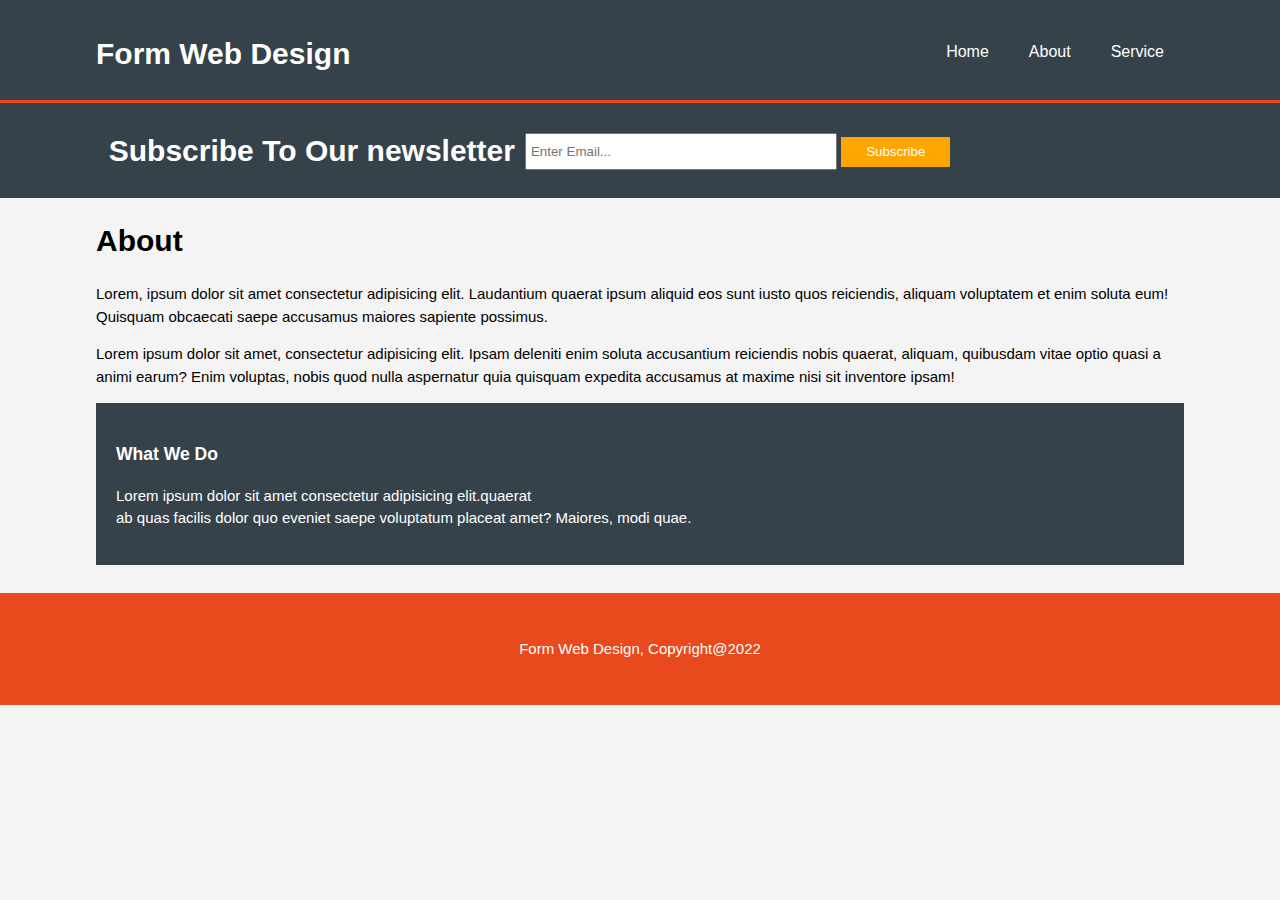
<file: About.html>
<!DOCTYPE html>
<html>
<head>
<meta charset="UTF-8">
<meta name="description" content="Affordable and professional webs design">
<meta name ="keywords" content="web design, affordable web design, professional">
<meta name="viewport" content="width=device-width,initial-scale=1.0">
<title>Form Web Design</title>
</head>
<body>
    <link rel="stylesheet"  href="style.css">

<header>
    <div class="container">
   <div class = "navbar" >
    <div id="branding">
    <h1><span class ="highlight">Form</span> Web Design</h1>
    </div>
    <nav>
           <ul id="MenuItems"> 
            <li><a href="index.html">Home</a></li>
            <li class="current"><a href="About.html">About</a></li>
            <li><a href="Service.html">Service</a></li>
        </ul>
    </nav>
    <img src="img/menu.png" class="menu-icon" 
    onclick="menutoggle()"> 
    </div>
    </div>
</header>


<section id="newsletter">
    <div class ="container">
      <h1>Subscribe To Our newsletter</h1>  
      <form>
          <input type="email" placeholder="Enter Email..."/>
          <button type="submit" class="button_1">Subscribe</button>   
      </form>
      </div>
      </section>
      <section id ="main">
          <div class="container">
        <article id ="main-col">
        <h1 class="page-title">About</h1> 
        <p>
            Lorem, ipsum dolor sit amet consectetur adipisicing elit. Laudantium quaerat ipsum aliquid eos sunt iusto quos reiciendis, aliquam voluptatem et enim soluta eum! Quisquam obcaecati saepe accusamus maiores sapiente possimus.</p>
        <p>
            Lorem ipsum dolor sit amet, consectetur adipisicing elit. Ipsam deleniti enim soluta accusantium reiciendis nobis quaerat, aliquam, quibusdam vitae optio quasi a animi earum? Enim voluptas, nobis quod nulla aspernatur quia quisquam expedita accusamus at maxime nisi sit inventore ipsam!
        </p>
        </article>
        <aside id ="slidebar">
            <div  class="dark">
         <h3>What We Do</h3>
         <p>Lorem ipsum dolor sit amet consectetur adipisicing elit.quaerat <br> ab quas facilis dolor quo eveniet saepe voluptatum placeat amet? Maiores, modi quae.</p>
          </div>
          </aside>

          </div>
      </section>

 <footer>
    <p>Form Web Design, Copyright@2022 </p> 
 </footer>

 <!----- js for toggle menu---->
 <script>
    var MenuItems = document.getElementById("MenuItems");

    MenuItems.style.maxHeight ="0px";

    function menutoggle(){
        if(MenuItems.style.maxHeight =="0px")
        {
            MenuItems.style.maxHeight ="200px";
        }
        else
        {
            MenuItems.style.maxHeight="0px"
        }
    }
</script>
</body>
</html>
</file>
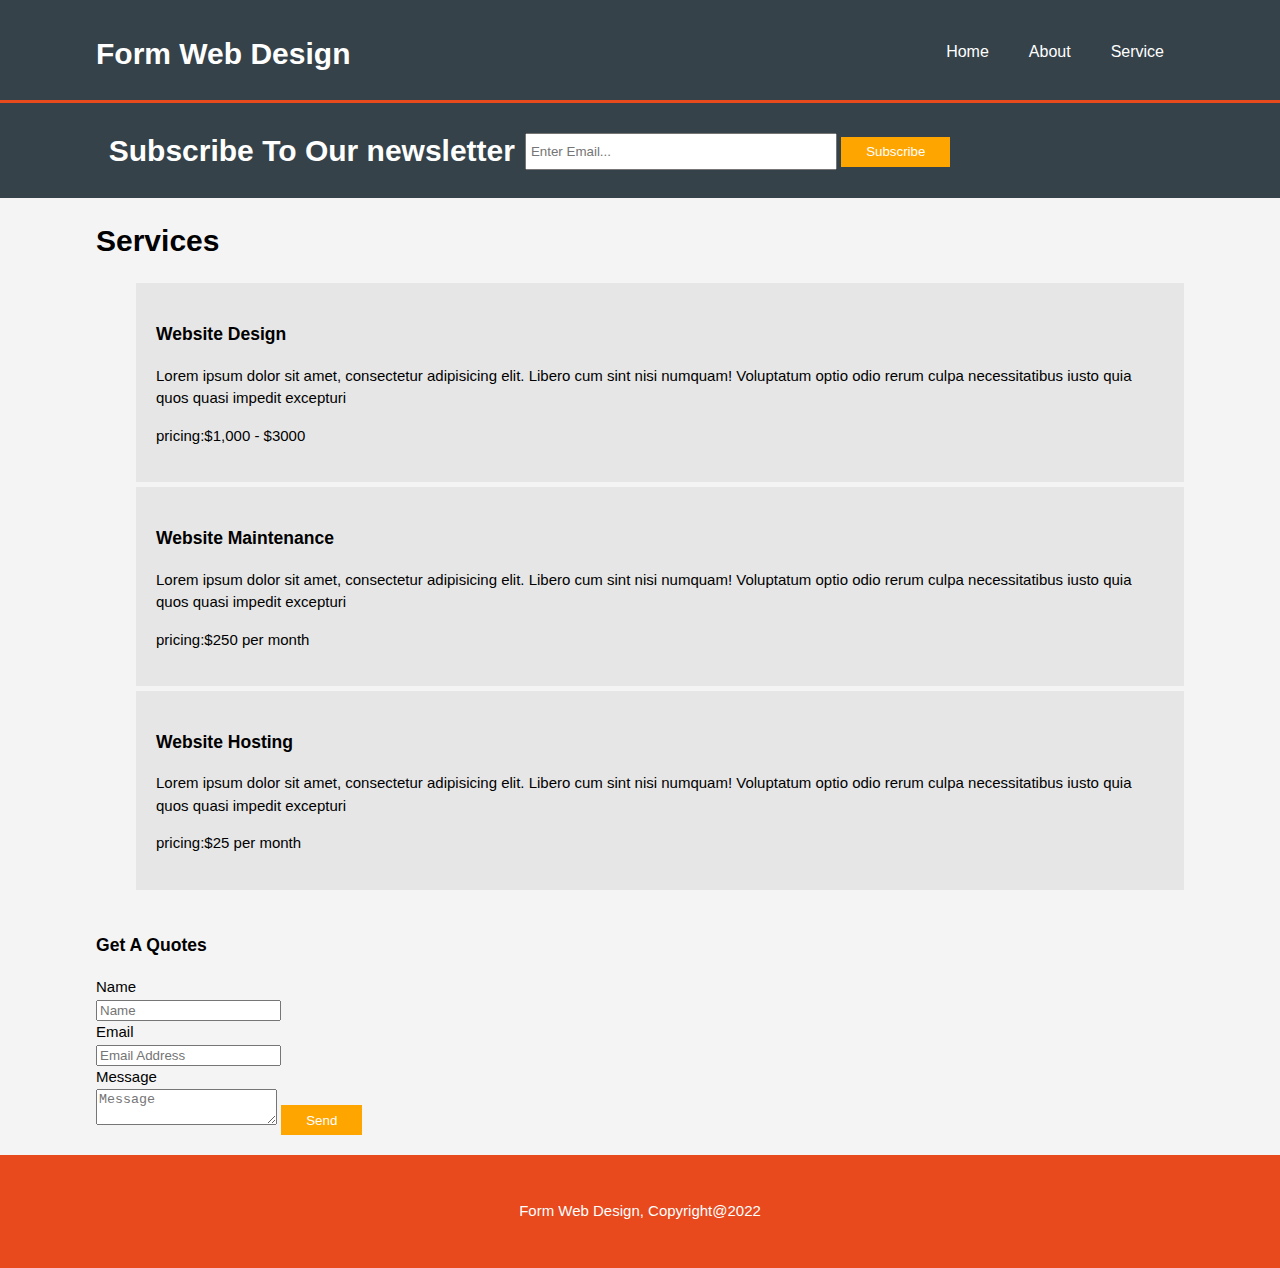
<file: Service.html>
<!DOCTYPE html>
<html>
<head>
<meta charset="UTF-8">
<meta name="description" content="Affordable and professional webs design">
<meta name ="keywords" content="web design, affordable web design, professional">
<meta name="viewport" content="width=device-width,initial-scale=1.0">
<title>Form Web Design</title>
</head>
<body>
    <link rel="stylesheet"  href="style.css">

<header>
    <div class="container">
   <div class = "navbar" >   
    <div id="branding">
    <h1><span class ="highlight">Form</span> Web Design</h1>
    </div>
    <nav>
        <ul id="MenuItems">
            <li><a href="index.html">Home</a></li>
            <li ><a href="About.html">About</a></li>
            <li class="current"><a href="Service.html">Service</a></li>
        </ul>
    </nav>
    <img src="img/menu.png" class="menu-icon" 
    onclick="menutoggle()"> 
    </div>
    </div>
</header>


<section id="newsletter">
    <div class ="container">
      <h1>Subscribe To Our newsletter</h1>  
      <form>
          <input type="email" placeholder="Enter Email..."/>
          <button type="submit" class="button_1">Subscribe</button>   
      </form>
      </div>
      </section>

      <section id ="main">
          <div class="container">
        <article id ="main-col">
        <h1 class="page-title">Services</h1> 
            <ul id ="services">
            <li>
                <h3>Website Design</h3>
                <p>Lorem ipsum dolor sit amet, consectetur adipisicing elit. Libero cum sint nisi numquam! Voluptatum optio odio rerum culpa necessitatibus iusto quia quos quasi impedit excepturi</p>
                <p> pricing:$1,000 - $3000</p>
                
            </li>
            <li>
                <h3>Website Maintenance</h3>
                <p>Lorem ipsum dolor sit amet, consectetur adipisicing elit. Libero cum sint nisi numquam! Voluptatum optio odio rerum culpa necessitatibus iusto quia quos quasi impedit excepturi</p>
                <p> pricing:$250 per month</p>
                
            </li>
            <li>
                <h3>Website Hosting</h3>
                <p>Lorem ipsum dolor sit amet, consectetur adipisicing elit. Libero cum sint nisi numquam! Voluptatum optio odio rerum culpa necessitatibus iusto quia quos quasi impedit excepturi</p>
                <p> pricing:$25 per month</p>
                
            </li>
        </ul>
        </article>
        <aside id ="sidebar">
         <!-- <div class="dark">  -->
           <h3>Get  A Quotes</h3>
            <form class ="Quotes">
            <div>
            <label>Name</label><br>
            <input type="text" placeholder="Name">   
            </div>
            <label>Email</label><br>
            <input type="email" placeholder="Email Address"><br> 
            <label>Message</label><br>
            <textarea placeholder="Message"></textarea>
            <button class ="button_1" type="Submit">Send</button>
           </div>    
         </div>
   
        

        </form>
          </div>
          </aside>
        </div>
      </section>

   <footer>
    <p>Form Web Design, Copyright@2022</p> 
    </footer>

    <!----- js for toggle menu---->
    <script>
        var MenuItems = document.getElementById("MenuItems");
    
        MenuItems.style.maxHeight ="0px";
    
        function menutoggle(){
            if(MenuItems.style.maxHeight =="0px")
            {
                MenuItems.style.maxHeight ="200px";
            }
            else
            {
                MenuItems.style.maxHeight="0px"
            }
        }
    </script>

</body>
</html>
</file>
<file: style.css>
*{
         transition: all .3s ease-in-out;
        }  


    body{
    font: 15px/1.5 Arial, Helvetica, sans-serif;
    padding: 0;
    margin:0;
    background-color: #f4f4f4;
    }

   /*---- container----*/
    .container{
    width:85%;
    margin:auto;
    overflow: hidden;
    }
  /*---- navbar ----*/
  .navbar{
    display: flex;
    align-items: center;
    padding:-10px; 
}
  /*---- nav ----*/
  nav{
    flex:1;
    text-align:right;
}
nav ul{
    display:inline-block;
    list-style-type:none;
}

nav ul li{
    font-size: 15px;
   display:inline-block;
    padding-left: 20px;
    margin-top: -15px;
}
 /* ul{
    /* margin:0; */
   /* padding-top:30px;
}  */

.menu-icon{
    display: none;
    width:28px;
    margin-left:20px;
    padding:-10px;
 }



.button_1{
    height:30px;
    background:orange;
    border:0;
    padding-right: 25px;
    padding-left:25px;
    color: #ffffff;
}

.dark{
  padding:20px;
  background:#35424a;
  color:white;
  margin-top:8px;
  margin-bottom:8px;
  overflow: hidden;
}

header{
    background-color: #35424a;
    color:#ffffff; 
    padding-top: 30px;
    min-height: 70px;
    border-bottom: #e8491d 3px solid;
    
}
header a{
    color:#ffffff;
    text-decoration: none;
    font-size: uppercase;
    font-size: 16px;
}


header li{
    float:left;
    display:inline;
    padding:0 20px 0 20px;
}
header #branding{
    float:left;
}
header #branding h1{
    margin:0;
}
header nav{
    float:right;
    margin-top:10px;
}
header.highlight, header.current a{
    color:#e8491d;
    font-weight: bold;
}
header a:hover{
    color:#cccccc;
    font-weight: bold;
}

#showcase{
    min-height:400px;
    background: url("course-pic.jpg")no-repeat 0 -500px;
    text-align: center;
     color:black; 
    
}
#showcase h1{
    margin-top:100px;
    font-size:40px;
    margin-bottom: 10px;
}
#showcase p{
      font-size:20px;
   
}

#newsletter{
    background:#35424a;
    color:white;
  padding:15px;
}
#newsletter h1{
    float:left;
    margin:10px 0 10px 0;
    font-size: 30px;
    /* margin-top:10px; */
}
#newsletter form{
    float:left;
    margin-top:15px;
    margin-left:10px;
}
#newsletter input[type="email"] {
    padding:4px;
    height:25px;
    width:300px;
}
#boxes{
    margin-top:20px;
}
#boxes.box{
   float:left;
   width:40%;
   padding:10px;
   text-align:center;
}


#boxes .box img{
    width:280px;
}


aside#sidebar{
    float:left;
    width:30%;
    margin-top:10px;
}

aside#sidebar .quote input, aside#sidebar .quote textarea{
    width:90px;
    padding:5px;
}

 /* article#main-col{
    float:left;
     width:65px; 
}  */


 ul#services li{
     list-style: none;
     padding:20px;
     border:#cccccc  solid gray;
     margin-bottom:5px;
     background:#e6e6e6;
 }

footer{
  padding:30px;
  margin-top: 20px;
  color:#ffffff;
  background-color: #e8491d;
  text-align:center;
}
/* @media only screen and (max-width:600px){
header #branding, header nav, header nav li{
    float:none;
    text-align: center;
   width:100%;
}

/*---- media query for less than 320 screen size----*/
@media  only screen and (max-width:320px){
    nav ul{
         position:absolute; 
         top:100px;
        left:0;
         background-color: #333; 
       width:100%;  
        overflow: hidden;
        transition:max-height 0.5s
    }

    .navbar ul li {
     text-align:left;
   
    }
    nav ul li { 
       width:40%;
         display:block;
        margin-right:50px;
         margin-top:8px;
        margin-bottom:8px;
    }
   nav ul li a{
       color:#fff;
   }
   .menu-icon{
    display:block;
    cursor:pointer;
}
}

/*---- media query for less than 600 screen size----*/
@media  only screen and (max-width:600px){
    nav ul{
         position:absolute; 
        top:100px;
        left:0;
         background-color: #333; 
        width:100%;  
        overflow: hidden;
        transition:max-height 0.5s
    } 
    .navbar ul li {
     text-align:left;
    }
    nav ul li {
        width:40%;
         display:block;
        margin-right:50px;
        margin-top:8px;
        margin-bottom:8px;
    }
   nav ul li a{
       color:#fff;
   }

   .menu-icon{
    display:block;
    cursor:pointer;
}
}
/*---- media query for less than 800 screen size----*/
@media  only screen and (max-width:800px){
    nav ul{
         position:absolute; 
        top:100px;
        left:0;
         background-color: #333; 
        width:100%;  
        overflow: hidden;
        transition:max-height 0.5s
    } 
    .navbar ul li {
     text-align:left;
    }
    nav ul li {
        width:40%;
         display:block;
        margin-right:50px;
        margin-top:8px;
        margin-bottom:8px;
    }
   nav ul li a{
       color:#fff;
   }
   .menu-icon{
    display:block;
    cursor:pointer;
     }
    }
</file>
